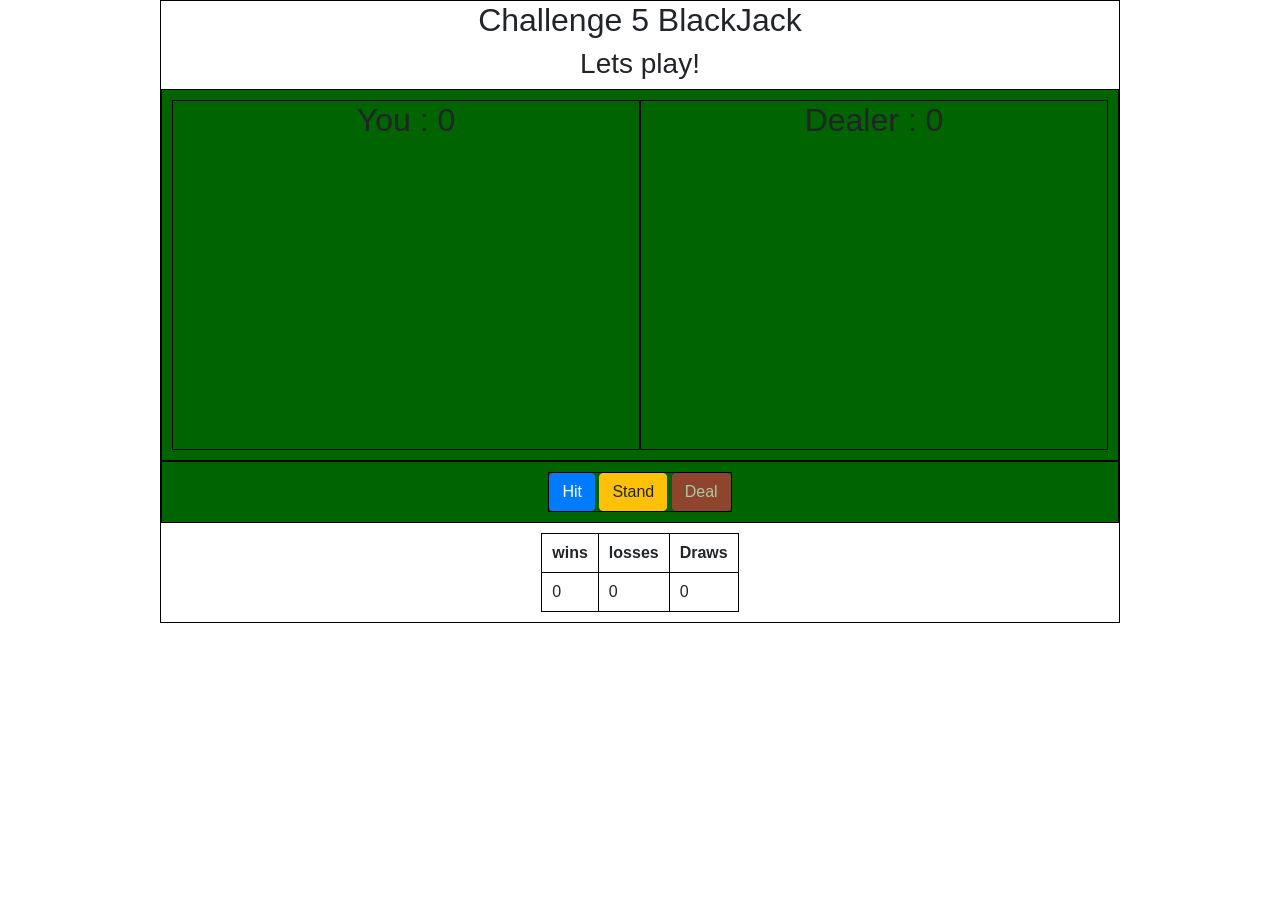
<file: index.html>
<html lang="en">
  <head>
    <meta charset="UTF-8" />
    <meta http-equiv="X-UA-Compatible" content="IE=edge" />
    <meta name="viewport" content="width=device-width, initial-scale=1.0" />
    <link
      rel="stylesheet"
      href="https://cdn.jsdelivr.net/npm/bootstrap@4.6.0/dist/css/bootstrap.min.css"
    />
    <link rel="stylesheet" href="static/css/style.css" />
    <title>Black Jack</title>
  </head>
  <body>
    <div class="Daddy">
      <h2>Challenge 5 BlackJack</h2>

      <h3><span id="stats">Lets play!</span></h3>

      <div class="row1" id="submain">
        <div id="Human">
          <h2>You : <span id="yourscore">0</span></h2>
        </div>
        <div id="Bot">
          <h2>Dealer : <span id="botscore">0</span></h2>
        </div>
      </div>
      <div class="row2">
        <div>
          <button class="btn btn-primary" id="hit">Hit</button>

          <button class="btn btn-warning" id="stand">Stand</button>

          <button class="btn btn-danger" id="deal" disabled="true">Deal</button>
        </div>
      </div>

      <div class="row3" id="tablerow">
        <table>
          <tr>
            <th>wins</th>
            <th>losses</th>
            <th>Draws</th>
          </tr>
          <tr>
            <td><span id="wins">0</span></td>
            <td><span id="losses">0</span></td>
            <td><span id="draws">0</span></td>
          </tr>
        </table>
      </div>
    </div>

    <script src="static/js/script.js"></script>
  </body>
</html>
</file>
<file: static/css/style.css>
.contanier1{
    width: 75%;
    margin: auto  ;
    margin-top: 10px;
    border: 1px solid black;

    text-align: center;


















}
.contanier1 {
    border: 1px solid black;

    
}

.flexbox,.flexbox_rps{
    border: 1px solid black;
    display: flex;
    flex-wrap: wrap;
    justify-content: space-around;

}
.flexbox img, .flexbox_rps img{
    
    box-shadow: 0px 10px 50px rgb(0,0,0,0.7);
    margin: 10px;
    border: 10px solid black;


}
.flexbox img:hover{
    box-shadow: 0px 10px 50px blue;

}


.Daddy{
    text-align: center;
    width: 75%;
    margin: auto;
    border: 1px solid black;
    

    
}

.row1{

}
.row1,.row2{
    background-color: darkgreen;

    display: flex;
    justify-content: space-around;
    border: 1px solid black;
    padding: 10px;
    flex-wrap:wrap;

}
.row1 div{
    
    border:  1px solid black;
    flex:1;
    height:  350;
    
}

.row2 div{
    border: 1px solid black;
    
}
.row3 {
    display: flex;
    justify-content: center;
    margin: 10px;


}
.row3 th,.row3 td,table{
    padding: 10px;

    border: 1px solid black;
}
.row1 img{
    padding: 10px;
    height: 150;
    width: 150;
   
}
</file>
